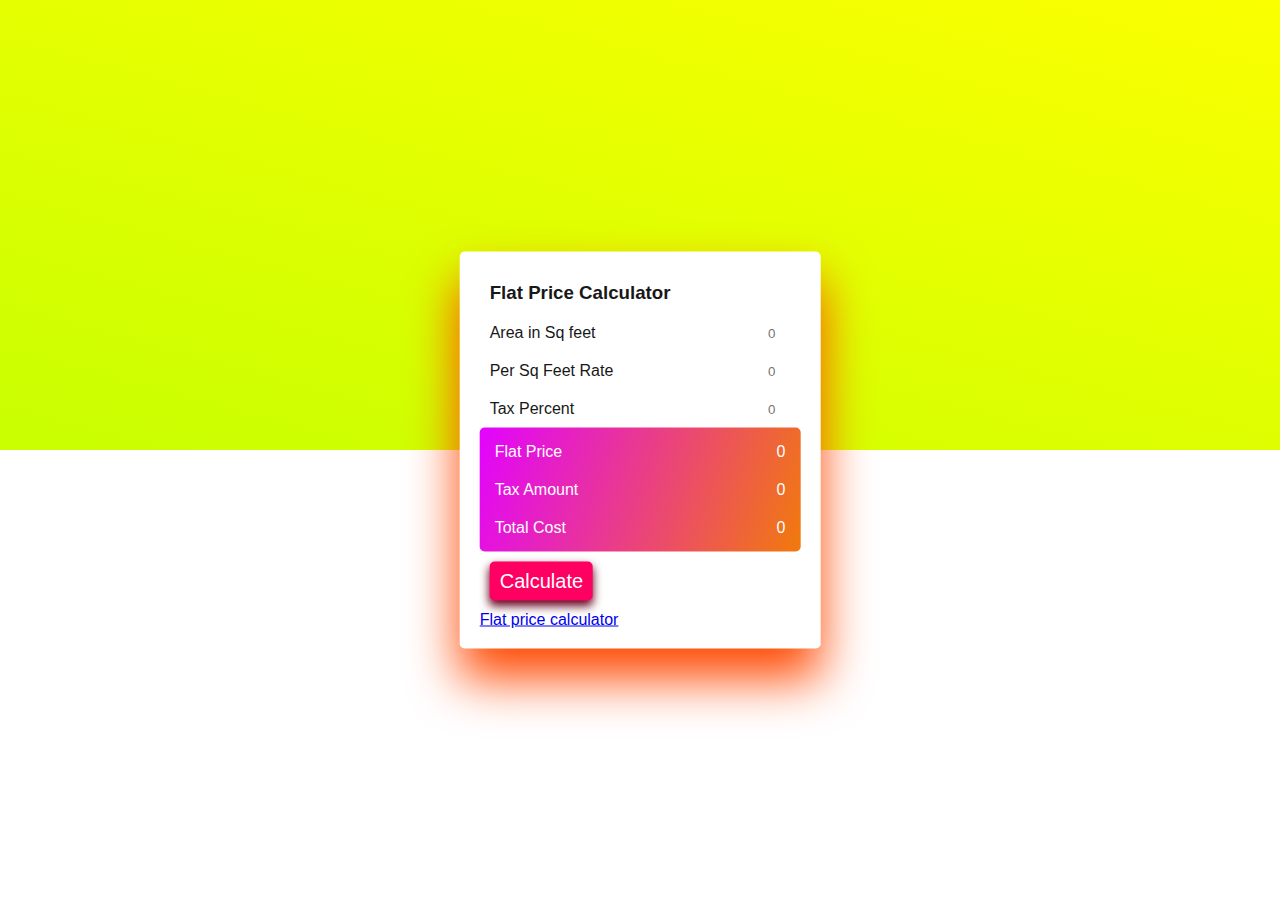
<file: index.html>
<!doctype html>
<html>

<head>
    <title>
        Flat Price
    </title>
    <meta name="viewport" content="width=device-width, initial-scale=1.0">
    <link rel="stylesheet" href="design.css">
</head>

<body>
    <div class="container">
        <div class="wrapper">
            <h3 class="lbl">
                Flat Price Calculator
            </h3>
        </div>

        <div class="wrapper">
            <label class="lbl" for="area">
                Area in Sq feet
            </label>
            <input type="number" id="area" placeholder="0">
        </div>

        <div class="wrapper">
            <label class="lbl" for="rate">
                Per Sq Feet Rate
            </label>
            <div>

                <input type="number" id="rate" placeholder="0">
            </div>
        </div>

        <div class="wrapper">
            <label class="lbl" for="tax">
                Tax Percent
            </label>
            <div>
                <input type="number" id="tax" placeholder="0">
            </div>
        </div>
        <div class="results">

            <div class="wrapper">
                <label class="lbl">
                    Flat Price
                </label>
                <label class="lbl" id="flat-price">
                    0
                </label>
            </div>

            <div class="wrapper">
                <label class="lbl">
                    Tax Amount
                </label>
                <label class="lbl" id="tax-amount">
                    0
                </label>
            </div>

            <div class="wrapper">
                <label class="lbl">
                    Total Cost
                </label>
                <label class="lbl" id="total-cost">
                    0
                </label>
            </div>
        </div>
        <div class="wrapper">
            <button class="btn" id="calc">Calculate</button>
        </div>

        <a class="lnk" href="Emi.html">Flat price calculator</a>
    </div>

    <script type="text/javascript" src="logic.js"></script>
</body>

</html>
</file>
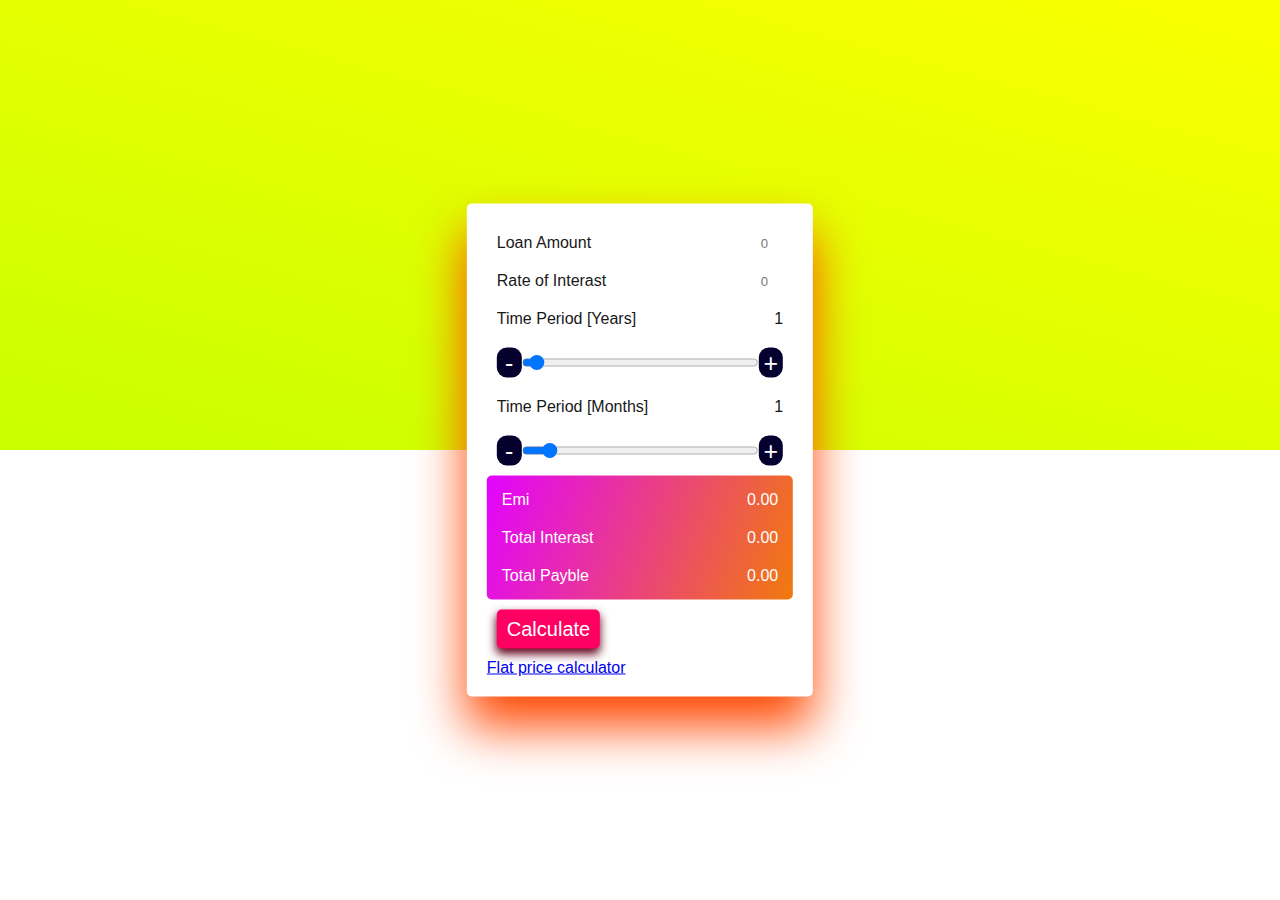
<file: Emi.html>
<!DOCTYPE html>
<html lang="en">

<head>
    <meta charset="UTF-8">
    <meta http-equiv="X-UA-Compatible" content="IE=edge">
    <meta name="viewport" content="width=device-width, initial-scale=1.0">
    <title>Document</title>
    <link rel="stylesheet" href="design.css">
</head>

<body>

    <div class="container">
        <div class="wrapper">
            <label for="loanprice" class="lbl">Loan Amount</label>
            <input type="number" min="0" id="loanprice" placeholder="0">
        </div>

        <div class="wrapper">
            <label for="rateofInterast" class="lbl">Rate of Interast</label>
            <input type="number" min="0" id="rateofinterast" placeholder="0">
        </div>

        <div class="wrapper">

            <label for="period" class="lbl">Time Period [Years]</label>
            <label class="lbl" id="per">1</label>
        </div>
        <div class="wrapper">
            <button id="sub" class="cng">-</button>
            <input type="range" value="1" min="0" max="30" id="period" placeholder="0">
            <button id="add" class="cng">+</button>
        </div>

        <div class="wrapper">

            <label for="period" class="lbl">Time Period [Months]</label>
            <label class="lbl" id="per">1</label>
        </div>
        <div class="wrapper">
            <button id="sub" class="cng">-</button>
            <input type="range" value="1" min="0" max="11" id="period" placeholder="0">
            <button id="add" class="cng">+</button>
        </div>

        <section class="results">
            <div class="wrapper">
                <label class="lbl">Emi</label>
                <label class="lbl" id="emi">0.00</label>
            </div>

            <div class="wrapper">
                <label class="lbl">Total Interast</label>
                <label class="lbl" id="interest">0.00</label>
            </div>

            <div class="wrapper">
                <label class="lbl">Total Payble</label>
                <label class="lbl" id="totle">0.00</label>
            </div>
        </section>
        <div class="wrapper">

            <button class="btn" id="calcEmi">Calculate</button>
        </div>

        <a class="lnk" href="index.html">Flat price calculator</a>

        <script type="text/javascript" src="Emi.js"></script>
    </div>



</body>

</html>
</file>
<file: design.css>
* {
  padding: 0;
  margin: 0;
  box-sizing: border-box;
  font-family: "Franklin Gothic Medium", "Arial Narrow", Arial, sans-serif;
}

body {
  background-color: #dfdfdf;
  background: linear-gradient(15deg, rgb(200, 255, 1), rgb(251, 255, 0));
  background-attachment: unset;
  background-repeat: no-repeat;
  background-size: 100% 50%;
  height: 100vh;
}

.container {
  background: rgb(255, 255, 255);
  width: fit-content;
  padding: 20px;
  display: flex;
  flex-direction: column;
  border-radius: 5px;
  color: #181818;
  transform: translate(-50%, -50%);
  position: absolute;
  top: 50%;
  left: 50%;
  box-shadow: 0px 30px 50px rgb(255, 72, 0);
}

.wrapper {
  display: flex;
  justify-content: space-between;
  padding: 10px;
}

.results {
  background: linear-gradient(110deg, rgb(226, 3, 255), rgb(241, 122, 12));
  border-radius: 5px;
  color: #fff;
  padding: 5px;
}

.btn {
  padding: 8px 10px;
  background: rgb(255, 0, 98);
  color: #fff;
  font-size: 20px;
  border: none;
  outline: none;
  border-radius: 5px;
  box-shadow: 0px 5px 10px rgb(99, 0, 25);
  transition: 0.5s;
}

.btn:hover {
  background: rgb(211, 0, 81);
  color: rgb(255, 255, 255);
  box-shadow: 0px 5px 10px rgb(59, 1, 16);
}
.btn:active {
  background: rgb(235, 104, 154);
  color: rgb(255, 255, 255);
  box-shadow: 0px 5px 10px rgb(59, 1, 16);
}

.cng {
  width: 30px;
  height: 30px;
  font-size: 25px;
  border-radius: 10px;
  background: rgb(5, 0, 46);
  color: #fff;
  outline: none;
  border: none;
}

.cng:hover {
  background: rgba(5, 0, 46, 0.664);
}

.cng:active {
  background: rgb(5, 0, 46);
}

input[type="number"] {
  border: none;
  outline: none;
  text-align: right;
  background: transparent;
}

input[type="range"] {
  width: 100%;
}
</file>
